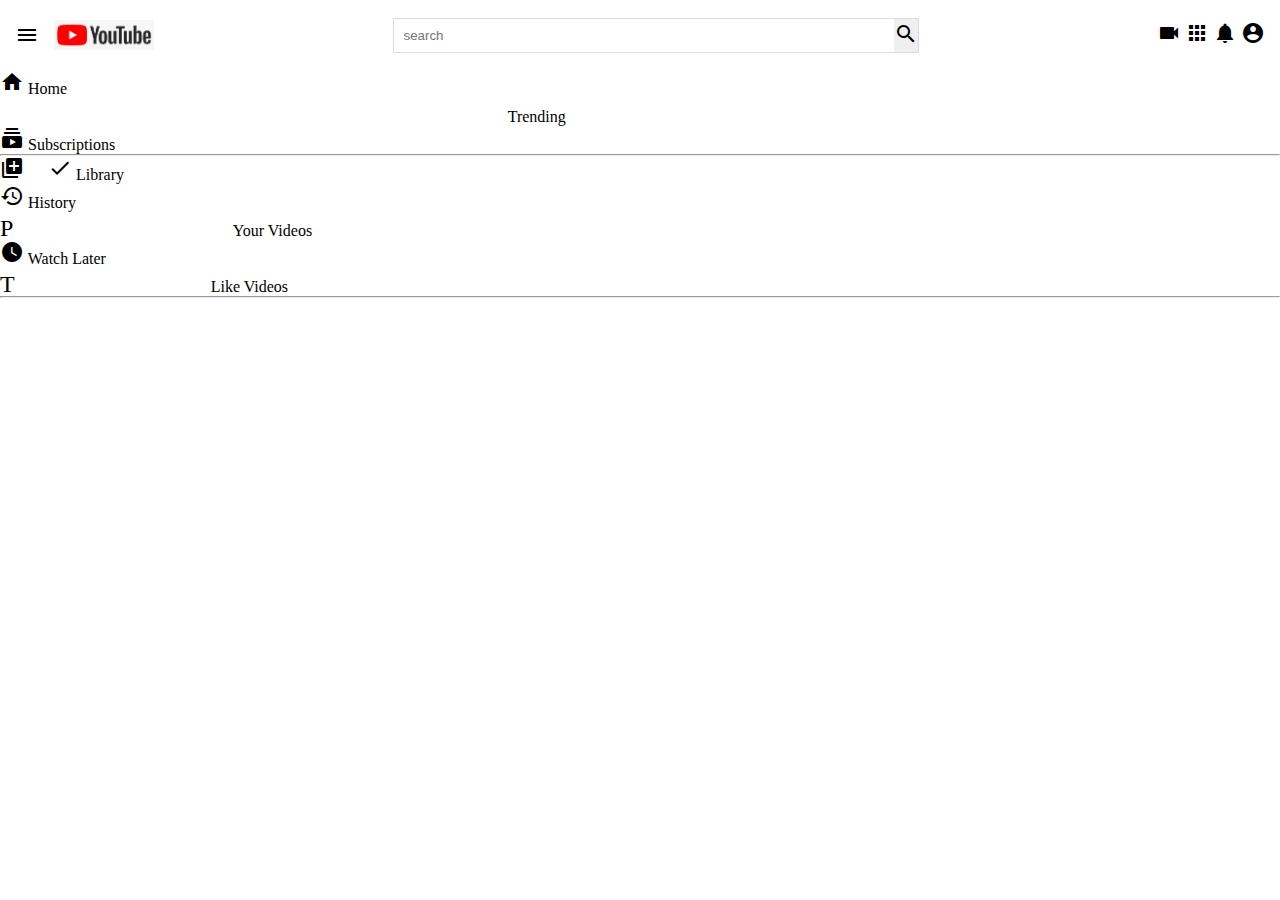
<file: yooutube.html>
<!doctype html>
<html lang="en">
    <head>
        <meta charset="UTF-8">
        <link href="https://fonts.googleapis.com/icon?family=Material+Icons"
      rel="stylesheet">
      <link rel="stylesheet" href="css/youutube.css">
        <title>you tube</title>
    </head>
    <body>
        <!-- header starts here -->
        <div class="header">
            <div class="headerleft">
                <i. class="material-icons">menu</i.>
                <!-- <i class="material-icons-outlined">
                    menu
                </i> -->
                <img src="images/77-772362_youtube-logo-youtube-logo-png.png">
            </div>

            <div class="headersearch">
                <form action="">
                    <input type="text" placeholder="search"/>
                    <button><i. class="material-icons">search</i.></button>
                    
                    <!-- <button><span class="material-icons-outlined">
                        search
                        </span></button> -->
                </form>
            </div>

            <div class="header-icons">
                <i. class="material-icons">videocam</i.>
                <i. class="material-icons">apps</i.>
                <i. class="material-icons">notifications</i.>
                <i. class="material-icons">account_circle</i.>
            </div>
        </div>
        <!-- header ends here -->
        <!-- main body -->
        <div class="mainbody">
            <div class="sidebar">
                <div class="sidebarcategories">
                    <div class="sidebarcategory">
                        <i. class="material-icons">home</i.>
                        <span>Home</span> 
                    </div>
                    <div class="sidebarcategory">
                        <i. class="material-icons">local_fire_department</i.>
                        <span>Trending</span> 
                    </div>
                    <div class="sidebarcategory">
                        <i. class="material-icons">subscriptions</i.>
                        <span>Subscriptions</span> 
                    </div>
                </div>
                <hr>
                <div class="sidebarcategories">
                    <div class="sidebarcategory">
                        <i. class="material-icons">library_add_check</i.>
                        <span>Library</span> 
                    </div>
                    <div class="sidebarcategory">
                        <i. class="material-icons">history</i.>
                        <span>History</span> 
                    </div>
                    <div class="sidebarcategory">
                        <i. class="material-icons">Play_arrow</i.>
                        <span>Your Videos</span> 
                    </div>
                    <div class="sidebarcategory">
                        <i. class="material-icons">watch_later</i.>
                        <span>Watch Later</span> 
                    </div>
                    <div class="sidebarcategory">
                        <i. class="material-icons">Thumbs_up</i.>
                        <span>Like Videos</span> 
                    </div>
                </div>
                <hr>
            </div>
        </div>
    </body>
</file>
<file: css/youutube.css>
@import url('https://fonts.googleapis.com/css2?family=Roboto:wght@300;400;700&display=swap');
*{
    margin:0px;
    padding:0px;
    box-sizing: border-box;
}

body{
    font-family: 'Roboto, sans-serif';
} 

.material-icons{
    color:rgb  (96, 96, 96);
}
.header{
    display: flex;
    justify-content: space-between;
    align-items: center;
    height: 70px;
    padding: 15px;
}

.headerleft{
    display: flex;
    align-items: center;
}

.headerleft img{
    width: 100px;
    margin-left: 15px;
}

.header i{
    padding: 0px 7px;
    cursor: pointer;
}

.headersearch form{
    border: 1px solid #ddd;
    height: 35px;
    margin: 0;
    padding: 0;
    display: flex;
}

.headersearch input{
    width:500px;
    padding: 10px;
    margin:0;
    border-radius: 0;
    border: none;
}

 .headersearch button{
     padding: 0;
     margin: 0;
     height: 1oo%;
     border: none;
     border-radius: 0;
 }
</file>
